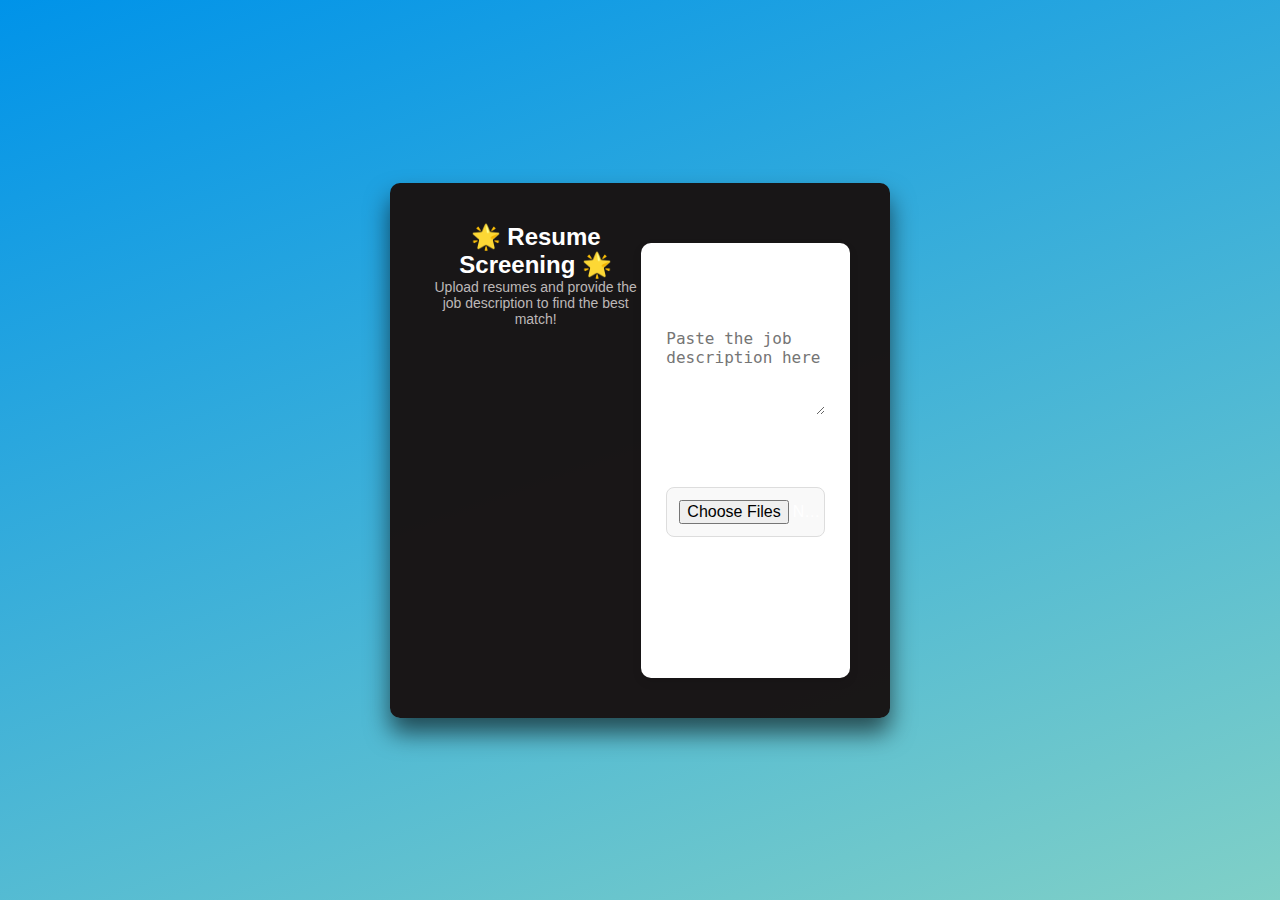
<file: templates/index.html>
<!DOCTYPE html>
<html lang="en">
<head>
    <meta charset="UTF-8">
    <meta name="viewport" content="width=device-width, initial-scale=1.0">
    <title>Resume Screening</title>
    <link rel="stylesheet" href="https://cdnjs.cloudflare.com/ajax/libs/font-awesome/6.4.2/css/all.min.css">
    <link rel="stylesheet" href="./static/style.css">
    <style>
        /* General Styles */
        body {
            font-family: 'Poppins', sans-serif;
            margin: 0;
            padding: 0;
            background: #1a1a1a; /* Dark background */
            background-color: #0093E9;
background-image: linear-gradient(160deg, #0093E9 0%, #80D0C7 100%);

            display: flex;
            justify-content: center;
            align-items: center;
            height: 100vh;
            color: #fff;
        }

        .container {
            width: 90%;
            max-width: 500px;
            background: rgba(24, 20, 20, 0.987); /* Dark semi-transparent background */
            padding: 40px;
            border-radius: 10px;
            box-shadow: 0 15px 25px rgba(0,0,0,.6); /* Stronger shadow */
            text-align: center;
            box-sizing: border-box;
        }

        header h1 {
            font-size: 24px;
            color: #fff;
        }

        header p {
            font-size: 14px;
            color: #bdb8b8;
        }

        /* Form Styling */
        .form-container {
            margin-top: 20px;
            text-align: left;
        }

        label {
            font-size: 14px;
            font-weight: 600;
            color: #fff;
            display: block;
            margin: 10px 0 5px;
        }

        textarea, input {
            width: 100%;
            padding: 10px 0;
            font-size: 16px;
            color: #fff;
            border: none;
            border-bottom: 1px solid #fff;
            outline: none;
            background: transparent;
            transition: .5s;
        }

        textarea:focus, input:focus {
            border-bottom-color: #03f40f; /* Green glow */
        }

        button {
            width: 100%;
            padding: 10px 20px;
            background: transparent;
            color: #fff;
            font-size: 16px;
            border: none;
            border-radius: 5px;
            cursor: pointer;
            transition: .5s;
            margin-top: 40px;
            letter-spacing: 4px;
            position: relative;
            overflow: hidden;
        }

        button:hover {
            background: #03f40f;
            color: #fff;
            box-shadow: 0 0 5px #03f40f,
                        0 0 25px #03f40f,
                        0 0 50px #03f40f,
                        0 0 100px #03f40f;
        }

        button span {
            position: absolute;
            display: block;
        }

        @keyframes btn-anim1 {
            0% {
                left: -100%;
            }

            50%,100% {
                left: 100%;
            }
        }

        button span:nth-child(1) {
            bottom: 2px;
            left: -100%;
            width: 100%;
            height: 2px;
            background: linear-gradient(90deg, transparent, #03f40f);
            animation: btn-anim1 2s linear infinite;
        }

        /* Responsive Design */
        @media (max-width: 600px) {
            .container {
                width: 95%;
                padding: 20px;
            }
        }
        #resumes{
            text-decoration: none;
            
        }
    </style>
</head>
<body>
    <div class="container">
        <header>
            <h1>🌟 Resume Screening 🌟</h1>
            <p>Upload resumes and provide the job description to find the best match!</p>
        </header>

        <div class="form-container">
            <form method="POST" enctype="multipart/form-data">
                <label for="job_desc"><i class="fas fa-file-alt"></i> Job Description:</label>
                <textarea name="job_desc" id="job_desc" rows="4" placeholder="Paste the job description here" required></textarea>

                <label for="resumes"><i class="fas fa-upload"></i> Upload Resumes:</label>
                <input type="file" name="resumes" id="resumes" multiple required>

                <button type="submit"><i class="fas fa-search"></i> Start Screening</button>
            </form>
        </div>
    </div>
</body>
</html>
</file>
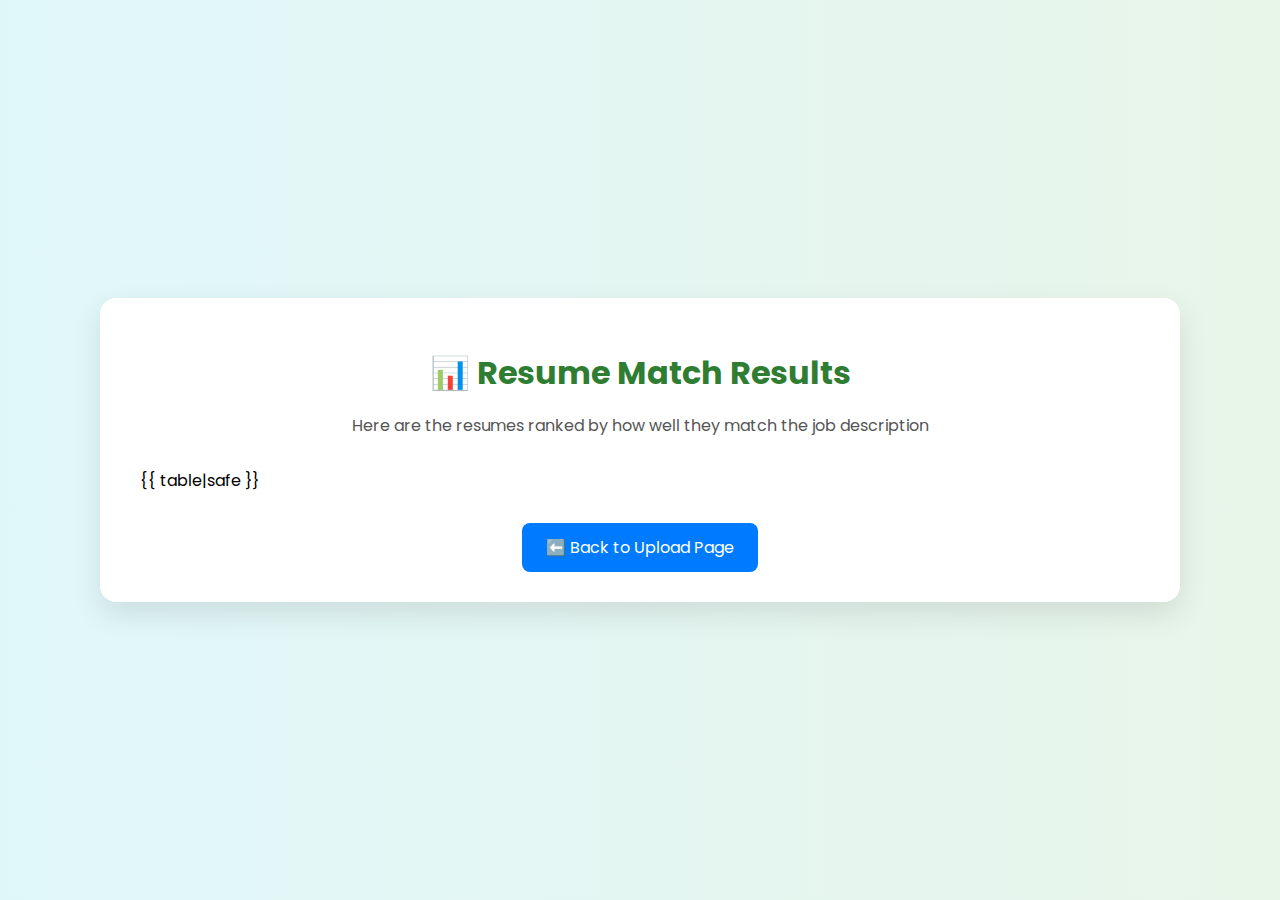
<file: templates/results.html>
<!DOCTYPE html>
<html lang="en">
<head>
  <meta charset="UTF-8" />
  <meta name="viewport" content="width=device-width, initial-scale=1.0"/>
  <title>Resume Match Results</title>
  <link href="https://fonts.googleapis.com/css2?family=Poppins:wght@300;400;600&display=swap" rel="stylesheet">
  <style>
    body {
      font-family: 'Poppins', sans-serif;
      margin: 0;
      padding: 0;
      background: linear-gradient(to right, #e0f7fa, #e8f5e9);
      display: flex;
      justify-content: center;
      align-items: center;
      min-height: 100vh;
    }

    .container {
      background: white;
      width: 90%;
      max-width: 1000px;
      padding: 30px 40px;
      border-radius: 16px;
      box-shadow: 0px 12px 30px rgba(0, 0, 0, 0.1);
      animation: slideIn 0.5s ease-in-out;
    }

    @keyframes slideIn {
      from {
        opacity: 0;
        transform: translateY(20px);
      }
      to {
        opacity: 1;
        transform: translateY(0px);
      }
    }

    h1 {
      color: #2e7d32;
      text-align: center;
      font-size: 2rem;
      margin-bottom: 10px;
    }

    p.subtitle {
      text-align: center;
      color: #555;
      margin-bottom: 30px;
    }

    .table-container {
      overflow-x: auto;
      margin-top: 20px;
    }

    table {
      border-collapse: collapse;
      width: 100%;
    }

    th, td {
      text-align: center;
      padding: 12px;
      border: 1px solid #ddd;
    }

    th {
      background-color: #4caf50;
      color: white;
    }

    td {
      background-color: #f9f9f9;
    }

    tr:nth-child(even) td {
      background-color: #f1f1f1;
    }

    td:nth-child(5) {
      font-weight: bold;
      color: #2e7d32;
    }

    .back-btn {
      display: inline-block;
      margin-top: 30px;
      padding: 12px 24px;
      background-color: #007bff;
      color: white;
      border-radius: 8px;
      text-decoration: none;
      transition: background 0.3s ease;
    }

    .back-btn:hover {
      background-color: #0056b3;
    }

    @media (max-width: 768px) {
      .container {
        padding: 20px;
      }

      h1 {
        font-size: 1.5rem;
      }

      th, td {
        padding: 10px;
        font-size: 14px;
      }
    }
  </style>
</head>
<body>
  <div class="container">
    <h1>📊 Resume Match Results</h1>
    <p class="subtitle">Here are the resumes ranked by how well they match the job description</p>

    <div class="table-container">
        {{ table|safe }}

    </div>

    <div style="text-align: center;">
      <a href="/" class="back-btn">⬅️ Back to Upload Page</a>
    </div>
  </div>
</body>
</html>
</file>
<file: templates/static/style.css>
/* General Reset */
* {
    margin: 0;
    padding: 0;
    box-sizing: border-box;
}

body {
    font-family: 'Roboto', sans-serif;
    background: linear-gradient(135deg, #6D98FF, #FF6F61); /* Colorful background gradient */
    color: #fff;
    padding: 20px;
}

.container {
    max-width: 900px;
    margin: 0 auto;
    background: rgba(255, 255, 255, 0.8); /* Semi-transparent background */
    padding: 30px;
    border-radius: 15px;
    box-shadow: 0 6px 15px rgba(0, 0, 0, 0.1);
    display: flex;
}

header {
    text-align: center;
    margin-bottom: 30px;
}

h1 {
    font-size: 36px;
    color: #FF6F61;
    font-weight: 600;
}

p {
    font-size: 18px;
    margin-bottom: 20px;
}

h2 {
    font-size: 28px;
    color: #333;
}

.form-container {
    background: #fff;
    padding: 25px;
    border-radius: 10px;
    box-shadow: 0 4px 10px rgba(0, 0, 0, 0.1);
}

form {
    display: flex;
    flex-direction: column;
    gap: 20px;
}

label {
    font-weight: bold;
    font-size: 18px;
}

input[type="file"], textarea {
    padding: 12px;
    border: 1px solid #ddd;
    border-radius: 8px;
    font-size: 16px;
    background-color: #f9f9f9;
    transition: background-color 0.3s ease;
}

input[type="file"]:hover, textarea:hover {
    background-color: #e6e6e6;
}

button {
    background-color: #4CAF50;
    color: white;
    padding: 14px 24px;
    border: none;
    border-radius: 50px;
    cursor: pointer;
    font-size: 18px;
    transition: transform 0.3s ease, background-color 0.3s ease;
    align-self: center;
}

button:hover {
    background-color: #45a049;
    transform: scale(1.05);
}

button:active {
    transform: scale(0.98);
}

.results {
    background-color: #fff;
    padding: 25px;
    border-radius: 10px;
    box-shadow: 0 4px 10px rgba(0, 0, 0, 0.1);
    margin-top: 30px;
}

table {
    width: 100%;
    border-collapse: collapse;
    margin-top: 20px;
    text-align: left;
}

table, th, td {
    border: 1px solid #ddd;
}

th, td {
    padding: 12px;
}

th {
    background-color: #FF6F61;
    color: white;
}

td {
    background-color: #f9f9f9;
}

td:hover {
    background-color: #f1f1f1;
}

.back-btn {
    display: inline-block;
    margin-top: 20px;
    padding: 10px 20px;
    background-color: #4CAF50;
    color: white;
    text-decoration: none;
    border-radius: 50px;
    text-align: center;
    font-size: 18px;
    transition: background-color 0.3s ease, transform 0.3s ease;
}

.back-btn:hover {
    background-color: #45a049;
    transform: scale(1.05);
}

.back-btn:active {
    transform: scale(0.98);
}
</file>
